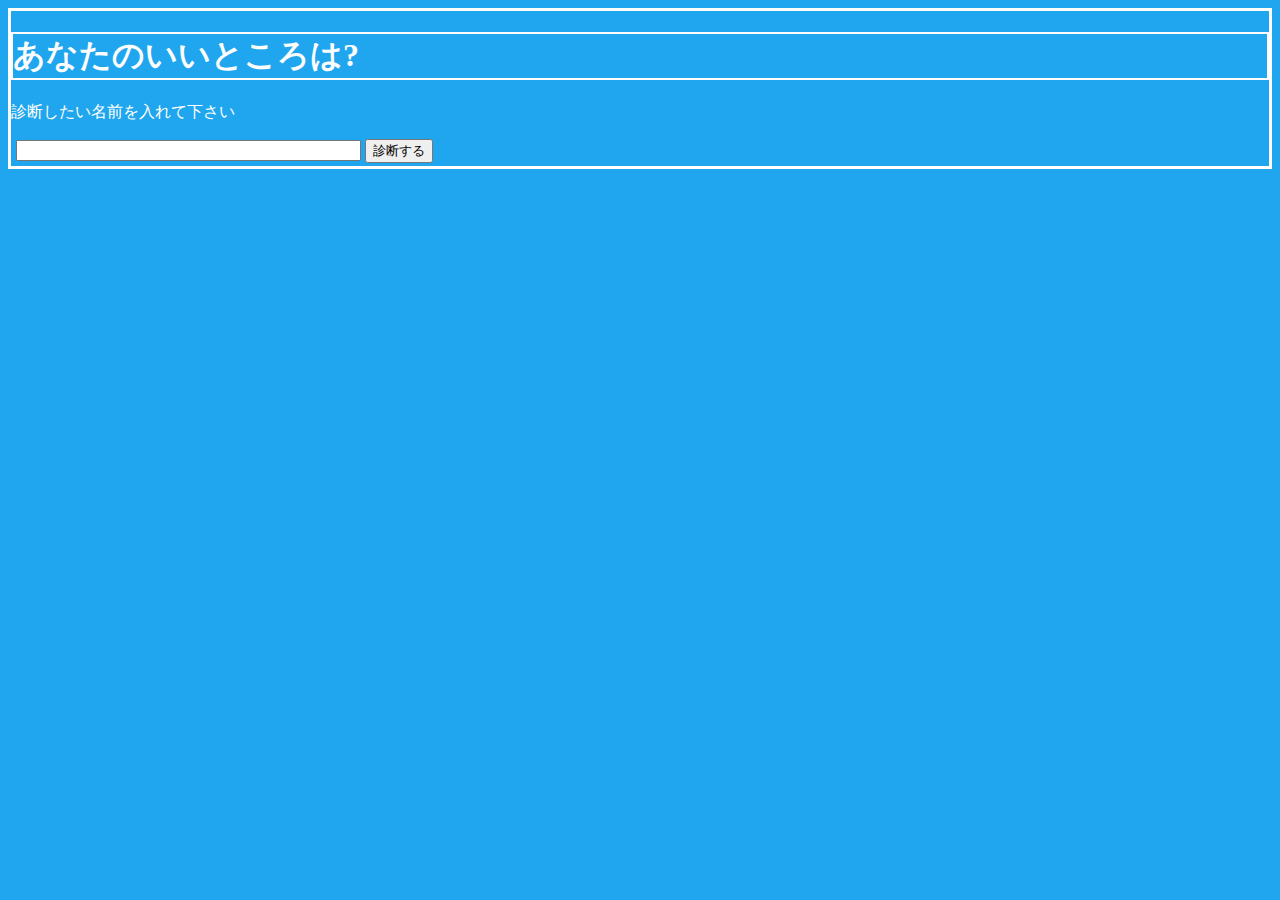
<file: html/index.html>
<!DOCTYPE html>
<html lang="ja">

<head>
    <meta charset="UTF-8">
    <link rel="stylesheet" href="../css/index.css">
    <title>あなたのいいところ診断</title>
</head>

<body>
    <h1>あなたのいいところは?</h1>
    <p>診断したい名前を入れて下さい</p>

    <!-- テキスト入力にid=user-nameをつけてjsとリンクさせる -->
    <input type="text" id="user-name" size="40" maxlength="20">

    <!-- 「診断する」ボタンにidをつけてjsで操作できるようにする -->
    <button id="assessment">診断する</button>

    <!-- 「診断結果」を表示する領域 -->
    <div id="result-area"></div> <!-- jsとリンクして要素を取得するid -->

    <!-- 診断結果の詳細を表示する領域 -->
    <div id="tweet-area"></div>

    <script src="../js/index.js"></script>
</body>

</html>
</file>
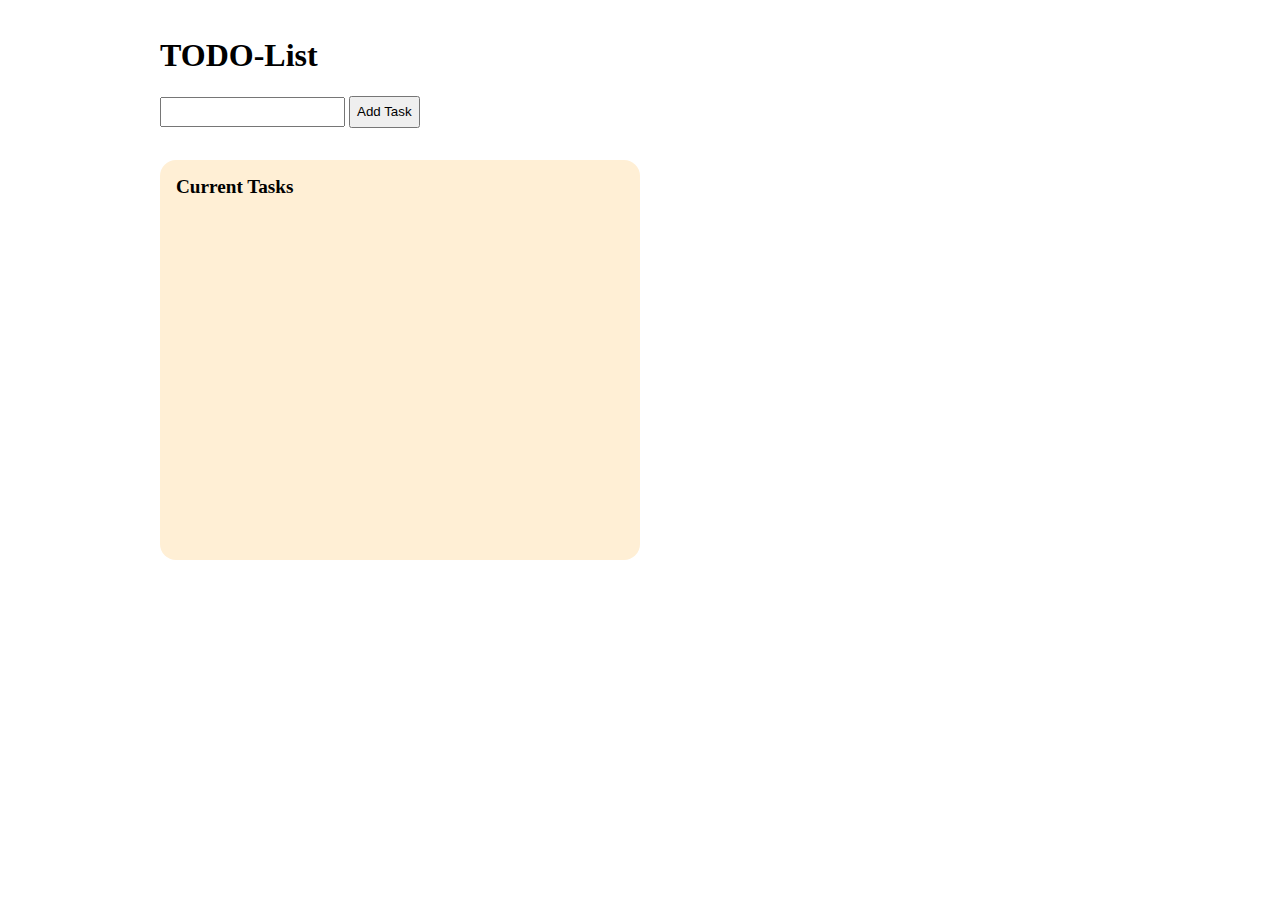
<file: html/taskaddindex.html>
<!DOCTYPE html>
<html lang="ja">

<head>
    <meta charset="UTF-8">
    <title>TODO-List</title>
    <link rel="stylesheet" href="../css/taskadd.css">
</head>

<body>
    <h1>TODO-List</h1>
    <form>
        <input class="task_value" type="text" />
        <button class="task_submit" type="button">Add Task</button>
    </form>
    <div id="table">
        <h2>Current Tasks</h2>
        <ul class="task_list"></ul>
    </div>
    <script>
        const taskValue = document.getElementsByClassName('task_value')[0];
        const taskSubmit = document.getElementsByClassName('task_submit')[0];
        const taskList = document.getElementsByClassName('task_list')[0];

        // 追加ボタンを作成
        const addTasks = (task) => {
            // 入力したタスクを追加・表示
            const listItem = document.createElement('li');
            const showItem = taskList.appendChild(listItem);
            showItem.innerHTML = task;

            // タスクに削除ボタンを付与
            const deleteButton = document.createElement('button');
            deleteButton.innerHTML = 'Delete';
            listItem.appendChild(deleteButton);

            // 削除ボタンをクリックし、イベントを発動（タスクが削除）
            deleteButton.addEventListener('click', evt => {
                evt.preventDefault();
                deleteTasks(deleteButton);
            });
        };

        // 削除ボタンにタスクを消す機能を付与
        const deleteTasks = (deleteButton) => {
            const chosenTask = deleteButton.closest('li');
            taskList.removeChild(chosenTask);
        };

        // 追加ボタンをクリックし、イベントを発動（タスクが追加）
        // deleteをクリックした際の挙動

        taskSubmit.addEventListener('click', evt => {
            evt.preventDefault();
            const task = taskValue.value;
            addTasks(task);
            taskValue.value = '';
        });

    </script>
</body>

</html>
</file>
<file: css/index.css>
body {
    background-color: rgb(32, 166, 238);
    color: rgb(255, 255, 255);
    border: 3px solid;
}

h1 {
    border: 2px solid;
    color: rgb(253, 253, 253);
}

input {
    margin: 0 0 5px 5px;
}
</file>
<file: css/taskadd.css>
/* body {
    background-color: rgb(32, 166, 238);
    color: rgb(255, 255, 255);
    border: 5px dotted rgb(252, 246, 246);
    border-radius: 30px;

}

h1 {
    color: rgb(253, 253, 253);
    font-family: Cambria, Cochin, Georgia, Times, 'Times New Roman', serif;
}

input {
    border-radius: 5px;
    margin: 0 0 5px 5px;

}

h2 {
    color: rgb(253, 253, 253);
    font-family: Cambria, Cochin, Georgia, Times, 'Times New Roman', serif;
} */

html {
    font-size: 16px;
}

body,
html {
    width: 960px;
    margin: 1rem auto;
    font-family: serif;
}

.task_value {
    height: 1.5rem;
}

.task_submit {
    height: 2rem;
}

#table {
    background-color: papayawhip;
    width: 50%;
    height: 400px;
    border-radius: 1rem;
    margin-top: 2rem;
}

h2 {
    font-size: 1.2rem;
    padding: 1rem;
}

li {
    margin: 2rem 2rem 2rem 0;
    display: flex;
    justify-content: space-between;
}
</file>
